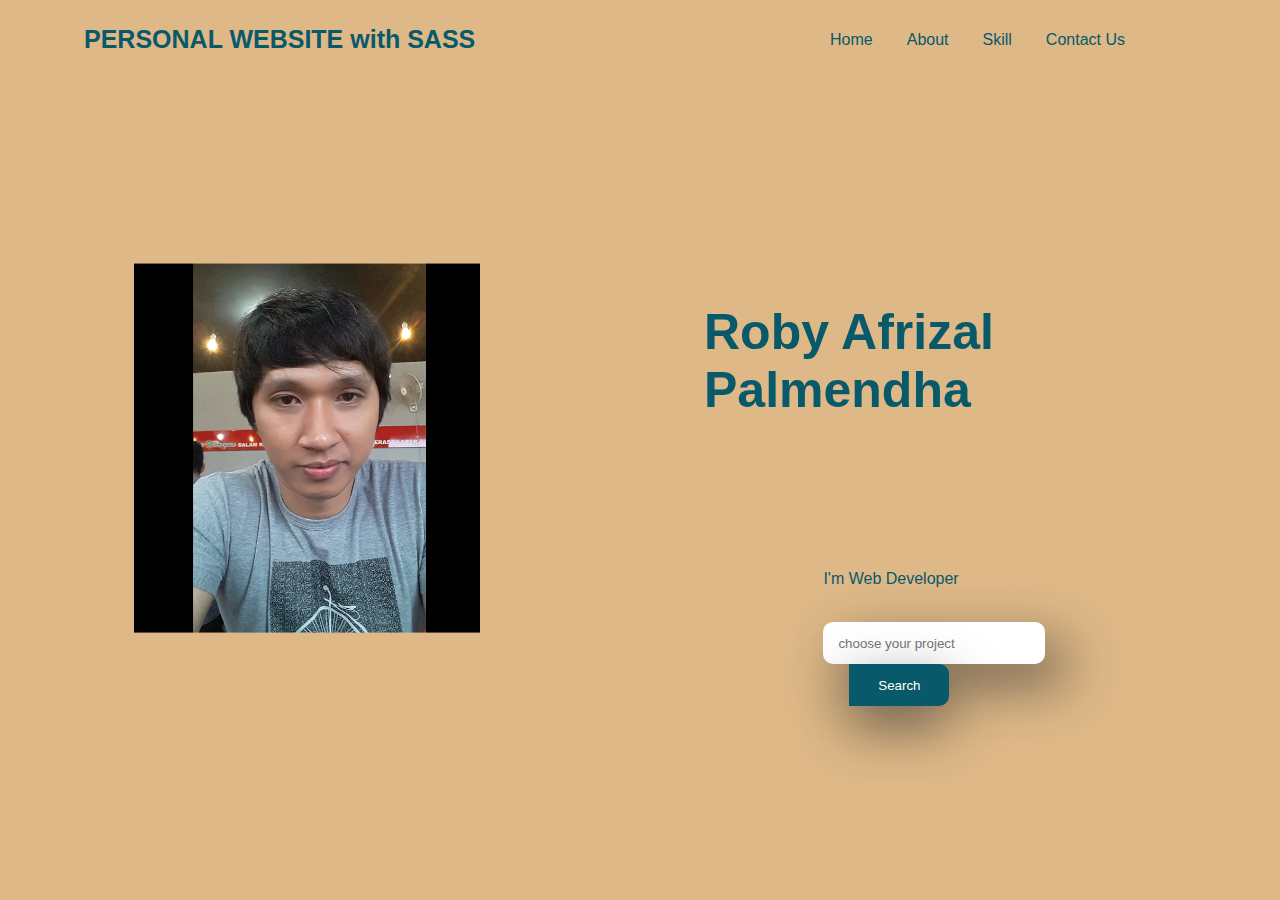
<file: index.html>
<!DOCTYPE html>
<html lang="en">
  <head>
    <meta charset="UTF-8" />
    <meta name="viewport" content="width=device-width, initial-scale=1.0" />
    <meta http-equiv="X-UA-Compatible" content="ie=edge" />
    <title>SASS Project</title>
    <link rel="stylesheet" href="styles/style.css" />
    <link rel="stylesheet" href="https://cdnjs.cloudflare.com/ajax/libs/animate.css/3.7.2/animate.min.css">
  </head>
  <body>
    <div class="wrapper">
      <div class="nav">
        <div class="logo">
          <a href="https://robyafrizalpalmendha.github.io">
            <p>PERSONAL WEBSITE with SASS</p>
          </a>
        </div>
        <ul>
          <li class="animated hinge delay-1s">Home</li>
          <li class="animated hinge delay-2s">About</li>
          <li class="animated hinge delay-3s">Skill</li>
          <li class="animated hinge delay-4s">Contact Us</li>
        </ul>
      </div>
      <div class="header">
        <h1>Roby Afrizal Palmendha</h1>
    </div>

    <div class="tagline">
        <p>
          I'm Web Developer
        </p>
        <br />
        <input
          class="search-area"
          type="text"
          name="text"
          placeholder="choose your project"
          autocomplete="off"
          />
        </br/>
        <input class="search-btn" type="submit" name="submit" value="Search" />
      </div>
      <div class="down">
        <img src="images/roby.png" alt="Roby Afrizal Palmendha" />
      </div>
    </div>
  </body>
</html>
</file>
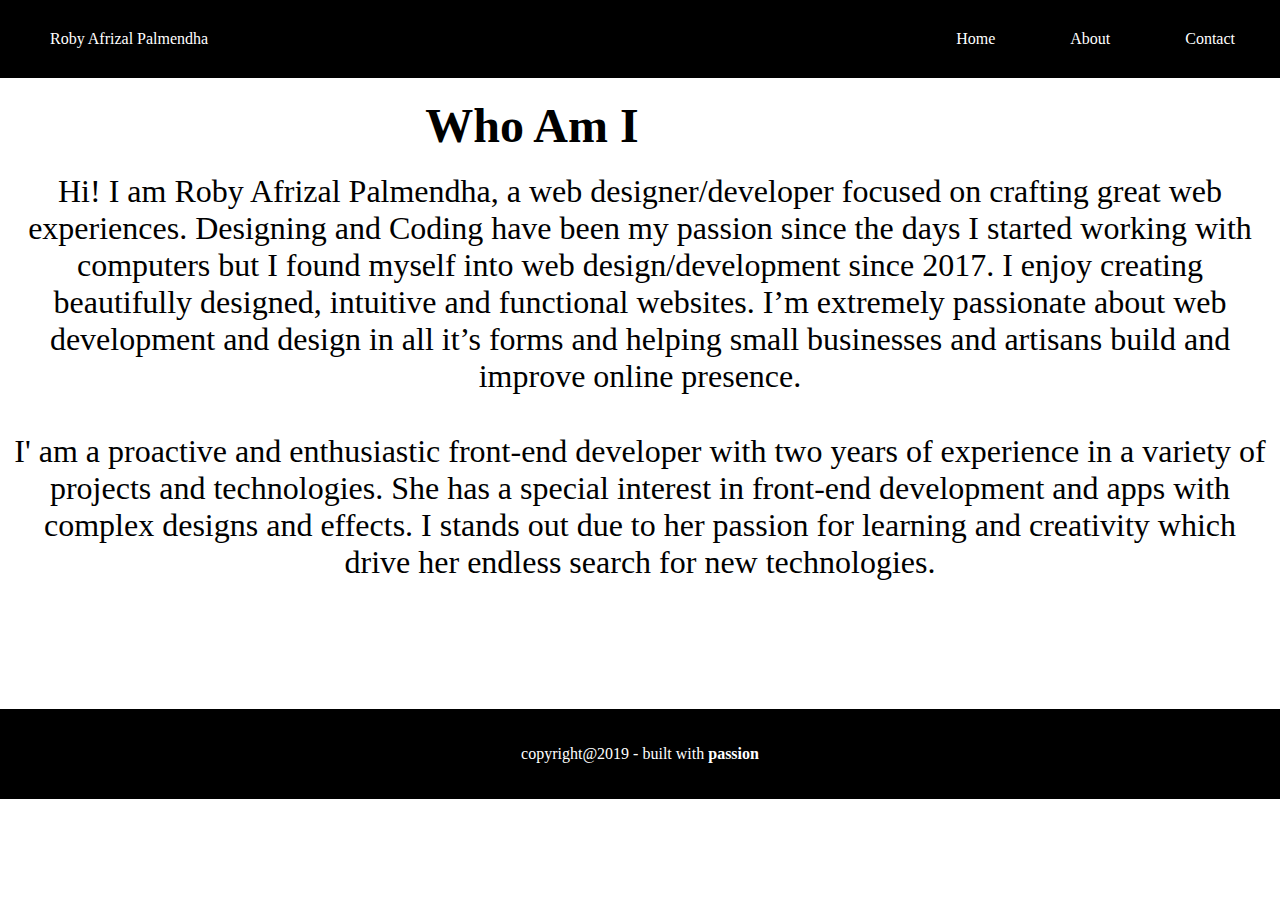
<file: pages/about.html>
<!DOCTYPE html>
<html lang="en">
  <head>
    <meta charset="UTF-8" />
    <meta name="viewport" content="width=device-width, initial-scale=1.0" />
    <meta http-equiv="X-UA-Compatible" content="ie=edge" />
    <title>About - Personal Website</title>
    <link rel="stylesheet" href="../index.css" />
  </head>
  <body>
    <nav class="nav">
      <div class="logo">
        <a href="https://robyafrizalpalmendha.github.io">
          Roby Afrizal Palmendha
        </a>
      </div>
      <div class="menu">
        <div class="menu1">
          <a href="../index.html">Home</a>
        </div>
        <div class="menu1">
          <a href="about.html">About</a>
        </div>
        <div class="menu1">
          <a href="contact.html">Contact</a>
        </div>
      </div>
    </nav>

    <main class="tentang">
      <h3>Who Am I</h3>
      <p>
        Hi! I am Roby Afrizal Palmendha, a web designer/developer focused on
        crafting great web experiences. Designing and Coding have been my
        passion since the days I started working with computers but I found
        myself into web design/development since 2017. I enjoy creating
        beautifully designed, intuitive and functional websites. I’m extremely
        passionate about web development and design in all it’s forms and
        helping small businesses and artisans build and improve online presence.
      </p>
      <br />
      <p>
        I' am a proactive and enthusiastic front-end developer with two years of
        experience in a variety of projects and technologies. She has a special
        interest in front-end development and apps with complex designs and
        effects. I stands out due to her passion for learning and creativity
        which drive her endless search for new technologies.
      </p>
    </main>

    <footer>
      <div class="footer">
        <p>copyright@2019 - built with <strong>passion</strong></p>
      </div>
    </footer>
  </body>
</html>
</file>
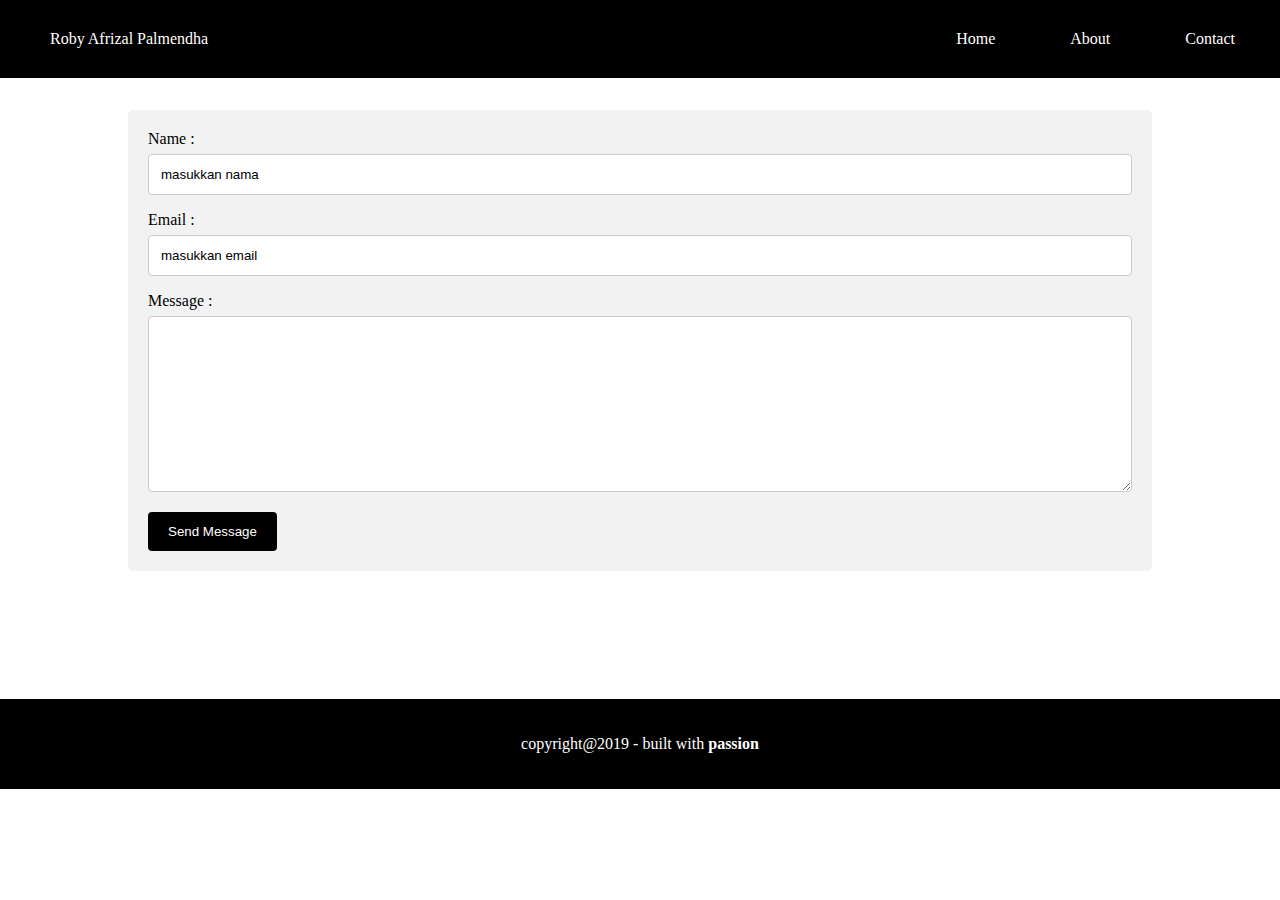
<file: pages/contact.html>
<!DOCTYPE html>
<html lang="en">
  <head>
    <meta charset="UTF-8" />
    <meta name="viewport" content="width=device-width, initial-scale=1.0" />
    <meta http-equiv="X-UA-Compatible" content="ie=edge" />
    <title>Contact - Personal Website</title>
    <link rel="stylesheet" href="../index.css" />
  </head>
  <body>
    <nav class="nav">
      <div class="logo">
        <a href="https://robyafrizalpalmendha.github.io">
          Roby Afrizal Palmendha
        </a>
      </div>
      <div class="menu">
        <div class="menu1">
          <a href="../index.html">Home</a>
        </div>
        <div class="menu1">
          <a href="about.html">About</a>
        </div>
        <div class="menu1">
          <a href="contact.html">Contact</a>
        </div>
      </div>
    </nav>

    <main class="form-contact">
      <form>
        <label for="name" required>Name :</label><br />
        <input type="text" name="name" id="name" value="masukkan nama" /><br />

        <label for="email" required>Email :</label><br />
        <input type="email" name="email" id="email" value="masukkan email" />
        <br />

        <label for="message">Message :</label> <br />
        <textarea name="message" id="message" cols="30" rows="10"></textarea>
        <br />
        <input type="submit" value="Send Message" />
      </form>
    </main>

    <footer>
      <div class="footer">
        <p>copyright@2019 - built with <strong>passion</strong></p>
      </div>
    </footer>
  </body>
</html>
</file>
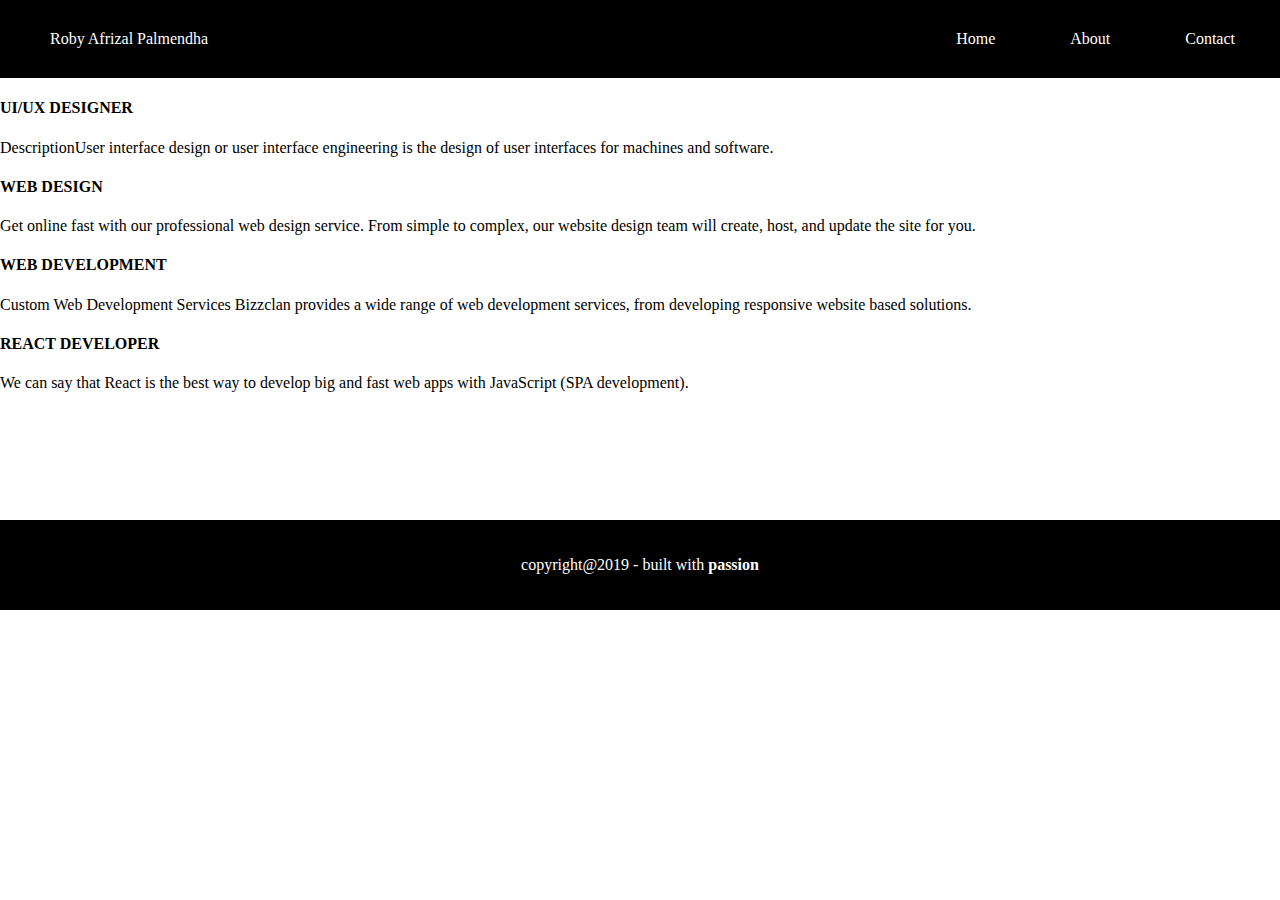
<file: pages/service.html>
<!DOCTYPE html>
<html lang="en">
  <head>
    <meta charset="UTF-8" />
    <meta name="viewport" content="width=device-width, initial-scale=1.0" />
    <meta http-equiv="X-UA-Compatible" content="ie=edge" />
    <title>Service - Personal Website</title>
    <link rel="stylesheet" href="../index.css" />
  </head>
  <body>
    <nav class="nav">
      <div class="logo">
        <a href="https://robyafrizalpalmendha.github.io">
          Roby Afrizal Palmendha
        </a>
      </div>
      <div class="menu">
        <div class="menu1">
          <a href="../index.html">Home</a>
        </div>
        <div class="menu1">
          <a href="about.html">About</a>
        </div>
        <div class="menu1">
          <a href="contact.html">Contact</a>
        </div>
      </div>
    </nav>

    <main>
      <div class="container1">
        <div class="card1">
          <h4><b>UI/UX DESIGNER</b></h4>
          <p>
            DescriptionUser interface design or user interface engineering is
            the design of user interfaces for machines and software.
          </p>
        </div>
        <div class="card1">
          <h4><b>WEB DESIGN</b></h4>
          <p>
            Get online fast with our professional web design service. From
            simple to complex, our website design team will create, host, and
            update the site for you.
          </p>
        </div>
      </div>
      <div class="card1">
        <h4><b>WEB DEVELOPMENT</b></h4>
        <p>
          Custom Web Development Services Bizzclan provides a wide range of web
          development services, from developing responsive website based
          solutions.
        </p>
      </div>
      <div class="card1">
        <h4><b>REACT DEVELOPER</b></h4>
        <p>
          We can say that React is the best way to develop big and fast web apps
          with JavaScript (SPA development).
        </p>
      </div>
    </main>

    <footer>
      <div class="footer">
        <p>copyright@2019 - built with <strong>passion</strong></p>
      </div>
    </footer>
  </body>
</html>
</file>
<file: styles/style.css>
body {
  margin: 0;
  padding: 0;
  width: 100%;
  height: 100%;
  background: burlywood;
  background-repeat: no-repeat;
  background-size: cover;
  display: block;
}

.search-area {
  width: 205px;
  height: 40px;
  background: #fff;
  border: none;
  border-radius: 10px;
  float: left;
  padding-left: 15px;
  -webkit-box-shadow: 19px 21px 53px rgba(46, 46, 46, 0.66);
          box-shadow: 19px 21px 53px rgba(46, 46, 46, 0.66);
}

.search-btn {
  width: 100px;
  height: 42px;
  border-radius: 0px 10px 10px 0px;
  border: none;
  color: #fff;
  cursor: pointer;
  background-color: #08596a;
  margin-left: -70px;
  margin-top: 0.2px;
  -webkit-box-shadow: 0px 21px 53px rgba(46, 46, 46, 0.66);
          box-shadow: 0px 21px 53px rgba(46, 46, 46, 0.66);
}

.search-btn:hover {
  -webkit-transition: all 0.5s ease;
  transition: all 0.5s ease;
  background-color: #ea0227;
  -webkit-box-shadow: 0px 21px 53px rgba(46, 46, 46, 0.66);
          box-shadow: 0px 21px 53px rgba(46, 46, 46, 0.66);
}

html {
  margin: 0;
  padding: 0;
  width: 100%;
}

.logo {
  float: left;
  color: #08596a;
  margin-left: 46px;
  padding: 0px 38px;
  font-family: "Raleway", sans-serif;
  font-size: 25px;
  font-weight: bold;
}

.logo a {
  text-decoration: none;
  color: #08596a;
}

.nav {
  position: absolute;
  top: 0;
  left: 0;
  margin: 0;
  padding: 0;
  height: 80px;
  width: 100%;
}

.nav ul {
  list-style: none;
  cursor: pointer;
  float: right;
  margin-right: 140px;
}

.nav ul li {
  list-style: none;
  display: inline-block;
  color: #08596a;
  font-family: "Raleway", sans-serif;
  padding: 15px 15px;
  font-weight: 400;
}

.nav ul:hover {
  border-bottom: 3px solid red;
  -webkit-transition: all 0.3s ease;
  transition: all 0.3s ease;
}

.logo h1 {
  color: #fff;
  font-family: "Fredericka the Great", cursive;
}

.header {
  text-align: center;
  position: absolute;
  top: 40%;
  left: 70%;
  -webkit-transform: translate(-50%, -50%);
          transform: translate(-50%, -50%);
}

.header h1 {
  color: #08596a;
  text-align: left;
  font-family: "Noto Serif JP", sans-serif;
  font-size: 50px;
}

.header span {
  color: #08596a;
}

.tagline {
  position: absolute;
  -webkit-transform: translate(-50%, -50%);
          transform: translate(-50%, -50%);
  text-align: center;
  top: 70%;
  left: 73%;
}

.tagline p {
  color: #fff;
  font-family: "Raleway", sans-serif;
  font-size: 16px;
  text-align: left;
  color: #08596a;
}

.down {
  position: absolute;
  top: 50%;
  left: 36%;
  -webkit-transform: translate(-50%, -50%);
          transform: translate(-50%, -50%);
}

.down img {
  width: 53%;
}

.text {
  width: 205px;
  height: 40px;
  border: none;
  border-radius: 20px;
  padding-left: 10px;
}
/*# sourceMappingURL=style.css.map */
</file>
<file: index.css>
* {
  box-sizing: border-box;
}

body {
  margin: 0;
  padding: 0;
  height: 100%;
}

nav {
  background: black;
}
.nav {
  display: flex;
  justify-content: space-between;
}
.logo,
.menu {
  display: flex;
  align-items: center;
  margin-left: 20px;
}

.logo,
.menu1 {
  padding: 30px 30px;
  margin-right: 15px;
}
.logo a,
.menu1 a {
  color: white;
  text-decoration: none;
}

main {
  height: 100%;
  max-height: 100%;
}

.selfie img {
  width: 20%;
  position: relative;
  left: 37%;
  margin: 3%;
  border-radius: 50%;
}
.pengenalan {
  text-align: center;
  margin: 5%;
}
.tombolService {
  position: relative;
  width: 15%;
  height: 40%;
  left: 42%;
  background: black;
  border-radius: 45%;
}
a {
  color: white;
  text-decoration: none;
}

.footer {
  display: block;
  position: relative;
  margin-top: 10%;
  background: black;
}
footer .footer {
  color: white;
  padding: 20px;
  text-align: center;
}

.card {
  box-shadow: 0 4px 8px 0 rgba(0, 0, 0, 0.2);
  transition: 0.3s;
  width: 40%;
}

.card:hover {
  box-shadow: 0 8px 16px 0 rgba(0, 0, 0, 0.2);
}

.card1 .card2 {
  justify-content: center;
  border: 1px solid black;
}

.tentang h3 {
  width: 80%;
  text-align: center;
  font-size: 3rem;
  margin: 20px;
}
.tentang p {
  text-align: center;
  margin: 10px;
  font-size: 2rem;
}

input[type="text"],
input[type="email"],
textarea {
  width: 100%;
  padding: 12px;
  border: 1px solid #ccc;
  border-radius: 4px;
  margin-top: 6px;
  margin-bottom: 16px;
  resize: vertical;
}
input[type="submit"] {
  background-color: black;
  color: white;
  padding: 12px 20px;
  border: none;
  border-radius: 4px;
  cursor: pointer;
}
input[type="submit"]:hover {
  background-color: black;
}

.form-contact {
  width: 80%;
  border-radius: 5px;
  background-color: #f2f2f2;
  padding: 20px;
  margin-left: 8rem;
  margin-top: 2rem;
}
</file>
